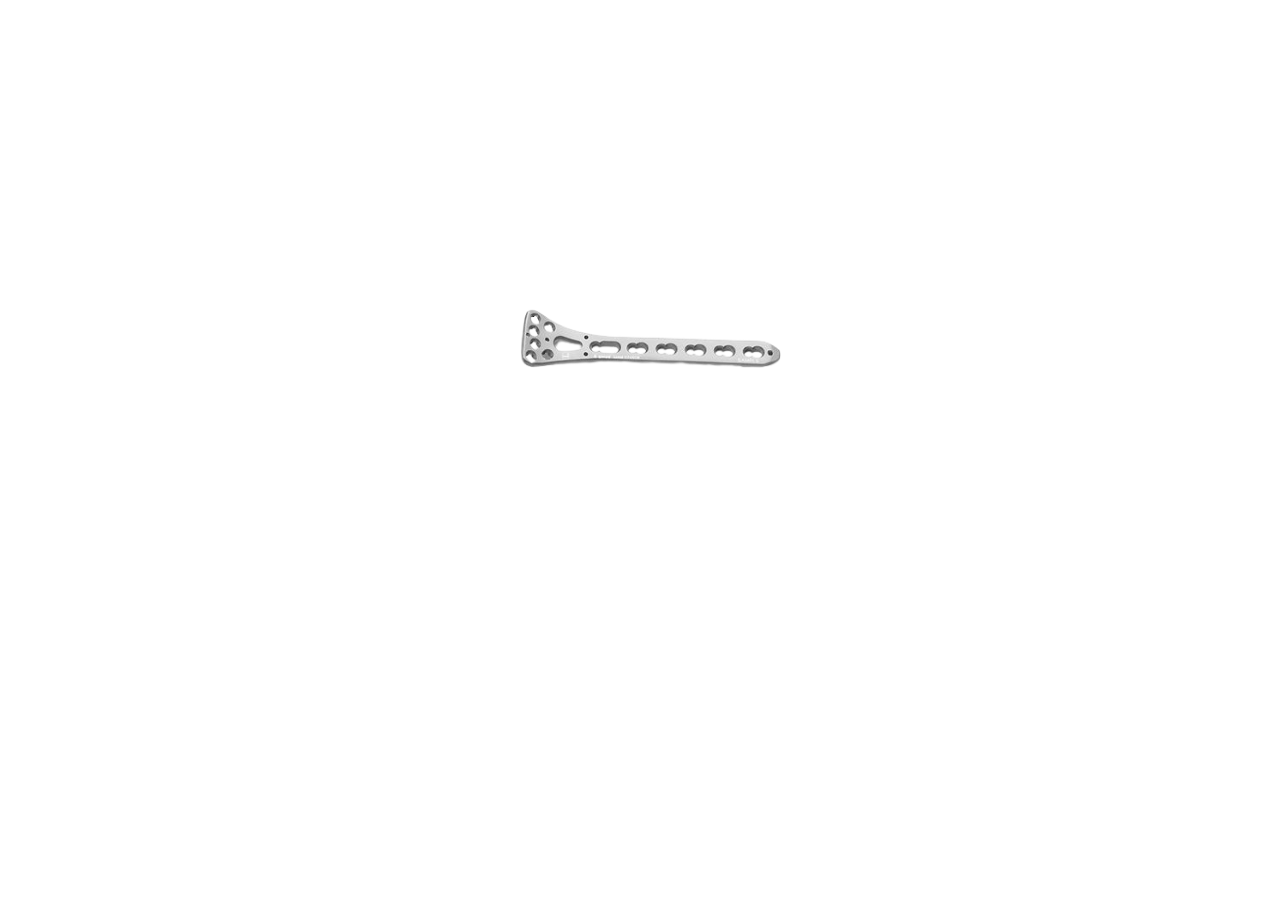
<file: osseous-product-variation/index.html>
<!DOCTYPE html>
<html lang="en">
  <head>
    <meta charset="UTF-8" />
    <meta name="viewport" content="width=device-width, initial-scale=1.0" />
    <title>Your Page Title</title>
    <link rel="stylesheet" href="product.css" />
  </head>
  <body>
    <div class="image-container">
        <img src="main-image.png" class="main-image" alt="Main Image">
        <img src="top-image.png" class="hover-image top-image" alt="Top Image">
        <img src="lower-image.png" class="hover-image lower-image" alt="Lower Image">
      </div>      
  </body>
</html>
</file>
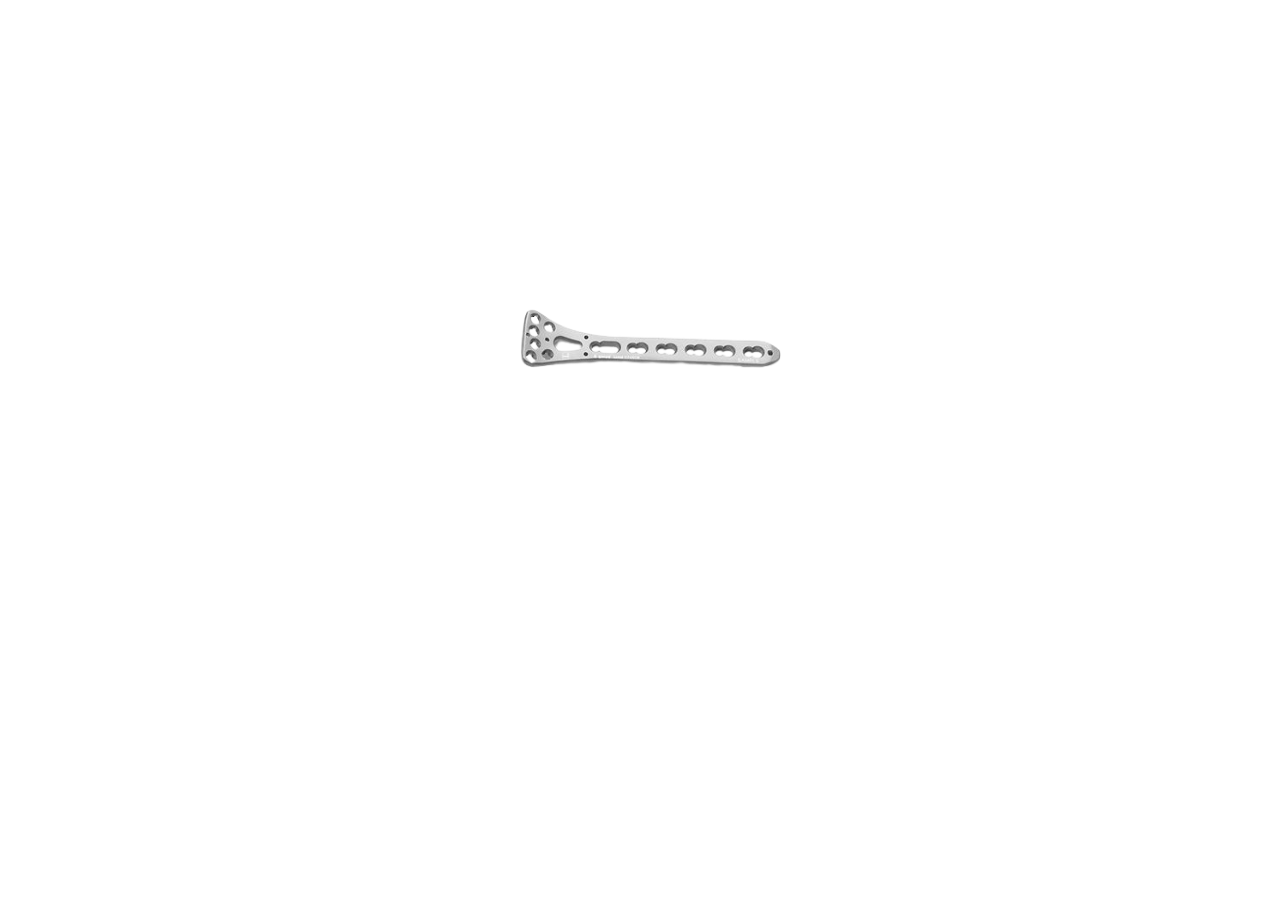
<file: osseous-product-variation/index-all.html>
<!DOCTYPE html>
<html lang="en">
<head>
<meta charset="UTF-8">
<meta name="viewport" content="width=device-width, initial-scale=1.0">
<title>Product Variation - using CSS </title>
<style>
  .image-container {
    position: absolute;
    top: 50%;
    left: 50%;
    transform: translate(-50%, -50%);
    width: 300px; /* Adjust as needed */
    height: 300px; /* Adjust as needed */
    display: grid;
    grid-template-rows: 1fr 1fr 1fr; /* Three rows */
  }

  .main-image {
    width: 100%;
    height: 100%;
  }

  .top-image { /* Corrected selector */
    width: 100%;
    height: 50%;
    position: absolute;
    top: -50%;
    left: 0;
    z-index: 2; /* Ensure top image is above main image */
    transform: rotate(15deg);
  }

  .lower-image {
    width: 100%;
    height: 50%;
    position: absolute;
    top: 50%;
    bottom: 0;
    left: 0;
    transform: rotate(-15deg);
  }

  .hover-image {
    opacity: 0;
  }

  .image-container:hover .hover-image {
    opacity: 1;
  }
</style>
</head>
<body>

<div class="image-container">
    <img src="main-image.png" class="main-image" alt="Main Image">
    <img src="top-image.png" class="hover-image top-image" alt="Top Image">
    <img src="lower-image.png" class="hover-image lower-image" alt="Lower Image">
  </div>      

</body>
</html>
</file>
<file: osseous-product-variation/product.css>
/* product.css */

.image-container {
  position: absolute;
  top: 50%;
  left: 50%;
  transform: translate(-50%, -50%);
  width: 300px; /* Adjust as needed */
  height: 300px; /* Adjust as needed */
  display: grid;
  grid-template-rows: 1fr 1fr 1fr; /* Three rows */
}

.main-image {
  width: 100%;
  height: 100%;
}

.top-image { /* Corrected selector */
  width: 100%;
  height: 50%;
  position: absolute;
  top: -50%;
  left: 0;
  z-index: 2; /* Ensure top image is above main image */
  transform: rotate(15deg);
}

.lower-image {
  width: 100%;
  height: 50%;
  position: absolute;
  top: 50%;
  bottom: 0;
  left: 0;
  transform: rotate(-15deg);
}

.hover-image {
  opacity: 0;
}

.image-container:hover .hover-image {
  opacity: 1;
}
</file>
